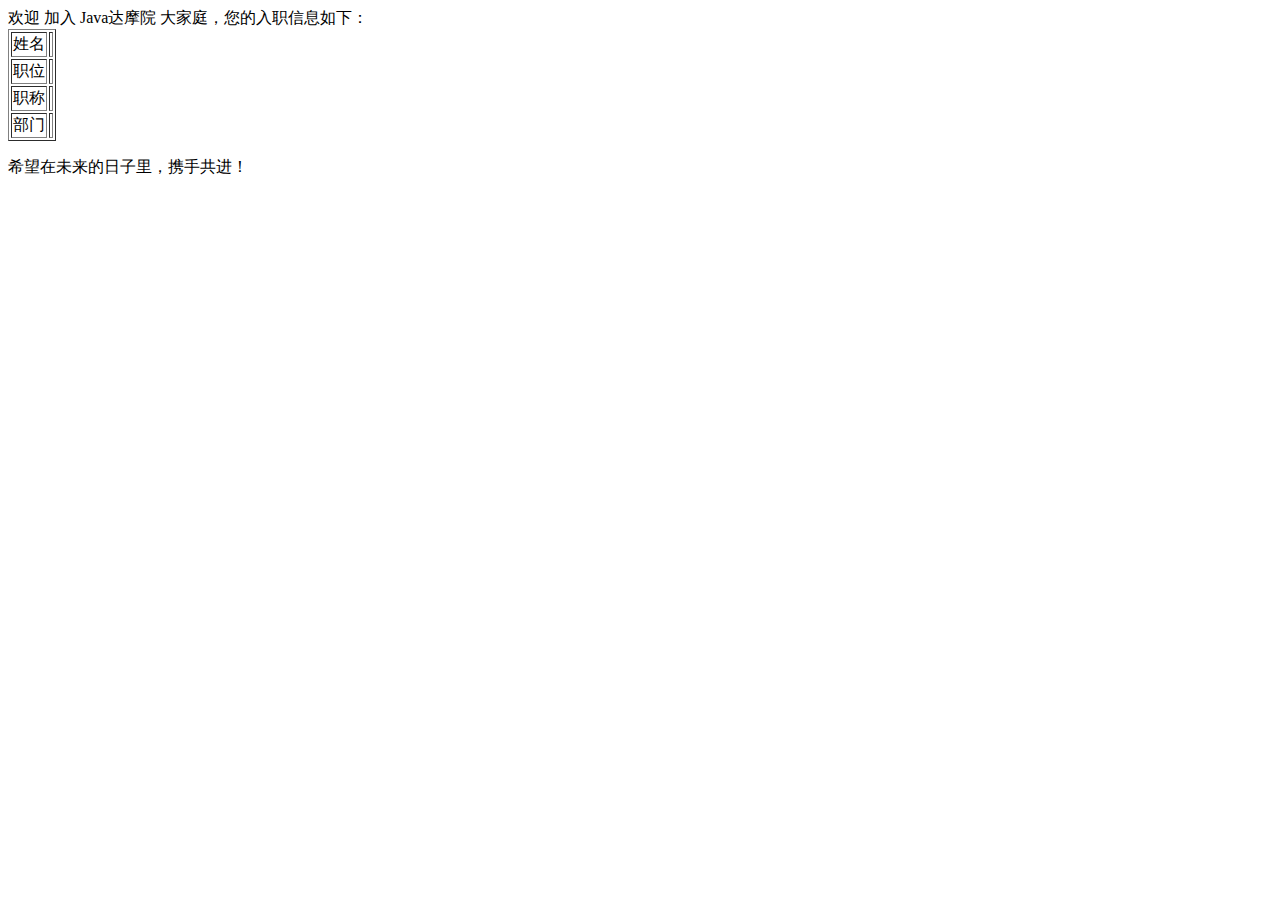
<file: vhr/mailserver/src/main/resources/templates/mail.html>
<!DOCTYPE html>
<html lang="en" xmlns:th="http://www.thymeleaf.org">
<head>
    <meta charset="UTF-8">
    <title>入职欢迎邮件</title>
</head>
<body>
欢迎 <span th:text="${name}"></span> 加入 Java达摩院 大家庭，您的入职信息如下：
<table border="1">
    <tr>
        <td>姓名</td>
        <td th:text="${name}"></td>
    </tr>
    <tr>
        <td>职位</td>
        <td th:text="${posName}"></td>
    </tr>
    <tr>
        <td>职称</td>
        <td th:text="${joblevelName}"></td>
    </tr>
    <tr>
        <td>部门</td>
        <td th:text="${departmentName}"></td>
    </tr>
</table>
<p>希望在未来的日子里，携手共进！</p>
</body>
</html>
</file>
